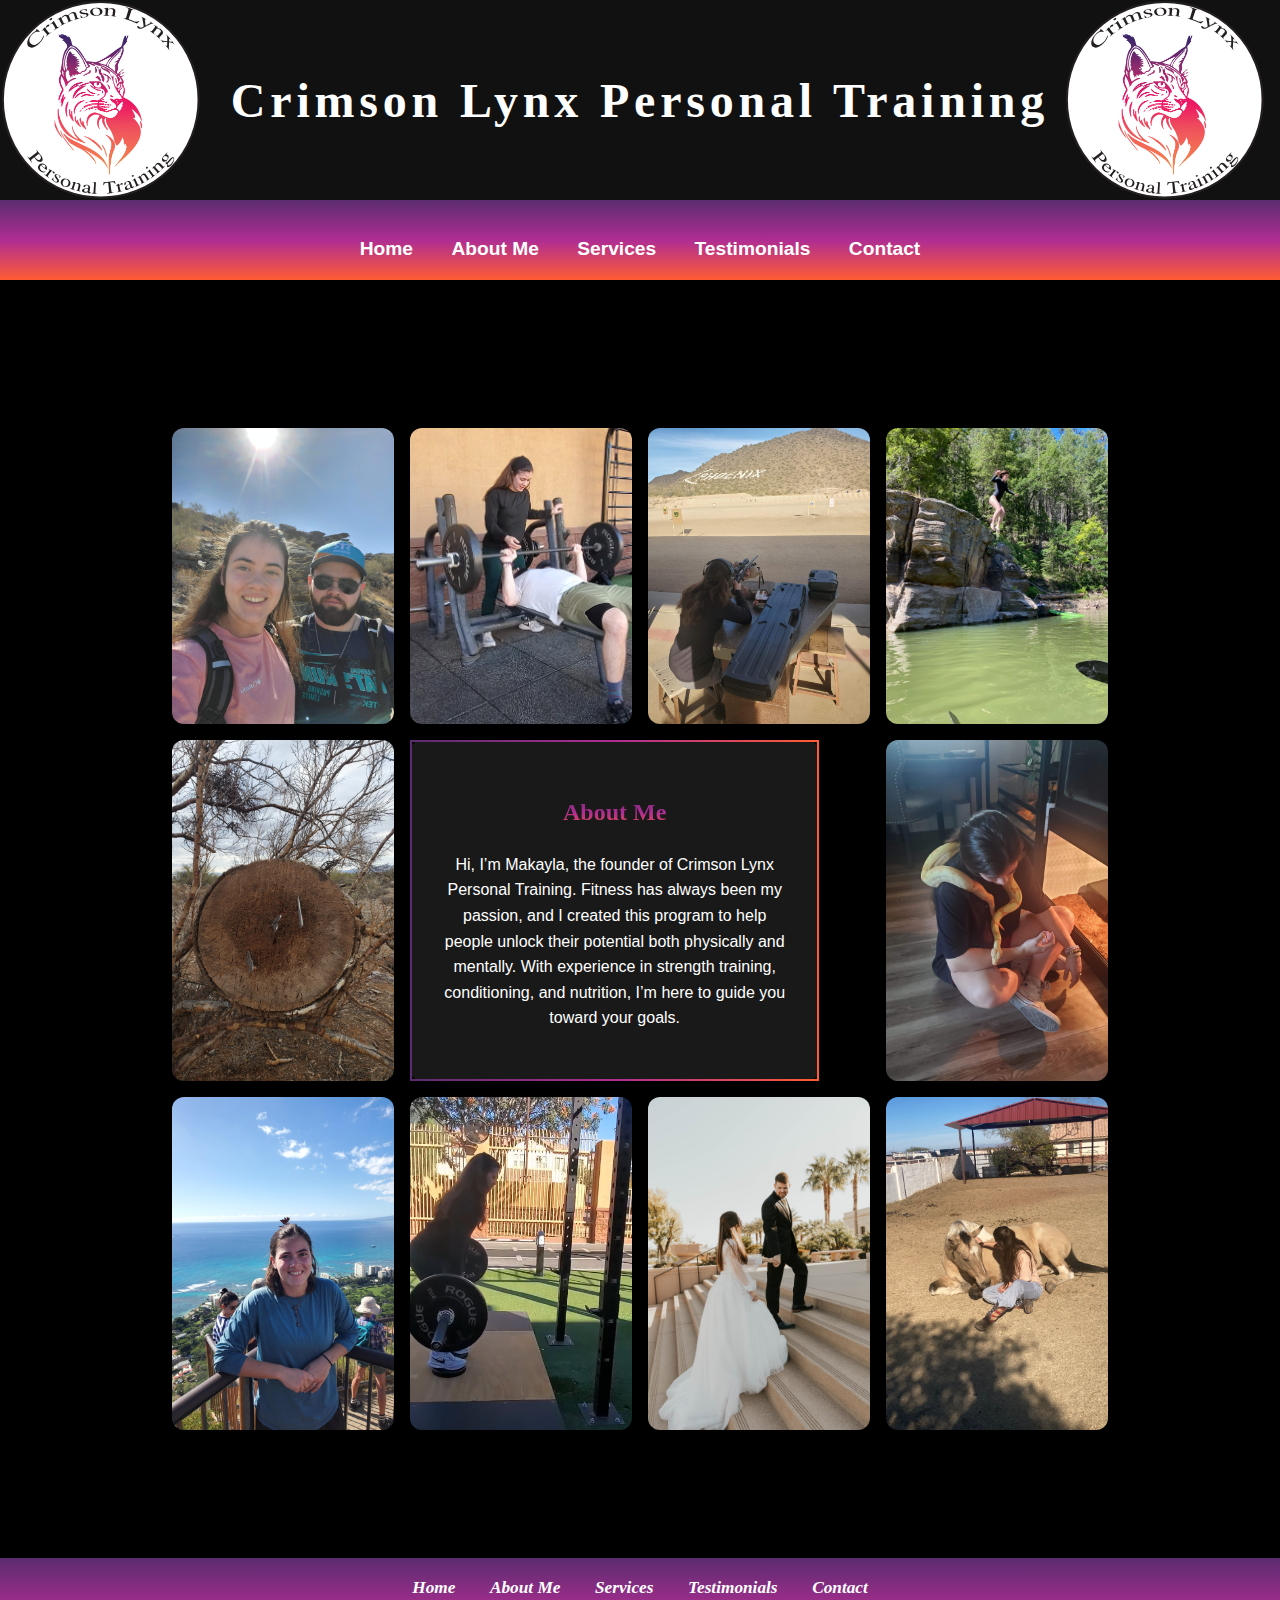
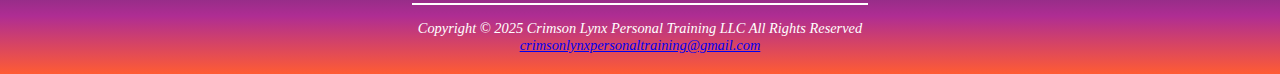
<file: About_Me.html>
<!DOCTYPE html>
<html lang="en">

<head>
    <title> Crimson Lynx Personal Training </title>
    <meta charset="UTF-8">
    <meta name="viewport" content="width=device-width, initial-scale=1.0">
    <link rel="stylesheet" href="CrimsonLynx.css">
</head>

<body>
    <div id = "wrapper">

        <header>
            <div id="logo">
                <img src="Finished_Logo.svg" alt="Crimson Lynx Logo">
            </div>
            
            <div>
                <h1><a href="index.html">Crimson Lynx Personal Training</a></h1>
            </div>

            <div>
                <img class="logo-right" src="Finished_Logo.svg" alt="Crimson Lynx Logo">
            </div>
        </header>

        <nav>
            <ul>
                <li><a href ="index.html">Home </a></li>
                <li><a href ="About_Me.html">About Me</a></li>
                <li><a href ="Services.html">Services </a></li>
                <li><a href ="Testimonials.html">Testimonials </a></li>
                <li><a href ="Contact.html">Contact</a></li>
            </ul>
        </nav>

        <main>
            <section class="about-section">
                <div class="about-grid">
                    <img class="top1" src="hiking.jpg" alt="Couple hiking">
                    <img class="top2" src="Bench.jpg" alt="Trainer helping client on bench press">
                    <img class="top3" src="shooting.jpg" alt="Trainer shooting">
                    <img class="top4" src="swimming.jpeg" alt="Trainer swimming">
                
                <img class="mid1" src="throwingknives.jpg" alt="Throwing knives">
                <div class="about-text">
                    <h2>About Me</h2>
                    <p>
                        Hi, I’m Makayla, the founder of Crimson Lynx Personal Training. 
                        Fitness has always been my passion, and I created this program 
                        to help people unlock their potential both physically and mentally. 
                        With experience in strength training, conditioning, and nutrition, 
                        I’m here to guide you toward your goals.
                    </p>
                </div>
                    <img class="mid2" src="snake.jpg" alt="Snake on shoulders">
                   
                    <img class="bottom1" src="Instagram.jpg" alt="Instagram photo">
                    <img class="bottom2" src="RDL.jpg" alt="Trainer doing RDL">
                    <img class="bottom3" src="wedding.jpg" alt="Couple wedding photo">
                    <img class="bottom4" src="horse.jpg" alt="Trainer with horse">
                </div>
            </section>
        </main>
    </div>
        <footer>
            <nav>
                <ul>
                    <li><a href ="index.html">Home </a></li>
                    <li><a href ="About_Me.html">About Me</a></li>
                    <li><a href ="Services.html">Services </a></li>
                    <li><a href ="Testimonials.html">Testimonials </a></li>
                    <li><a href ="Contact.html">Contact</a></li>
                </ul>
            </nav>
            Copyright &copy; 2025 Crimson Lynx Personal Training LLC All Rights Reserved<br>
            <a href="mailto:crimsonlynxpersonaltraining@gmail.com">crimsonlynxpersonaltraining@gmail.com</a>
        </footer>
</body>
</html>
</file>
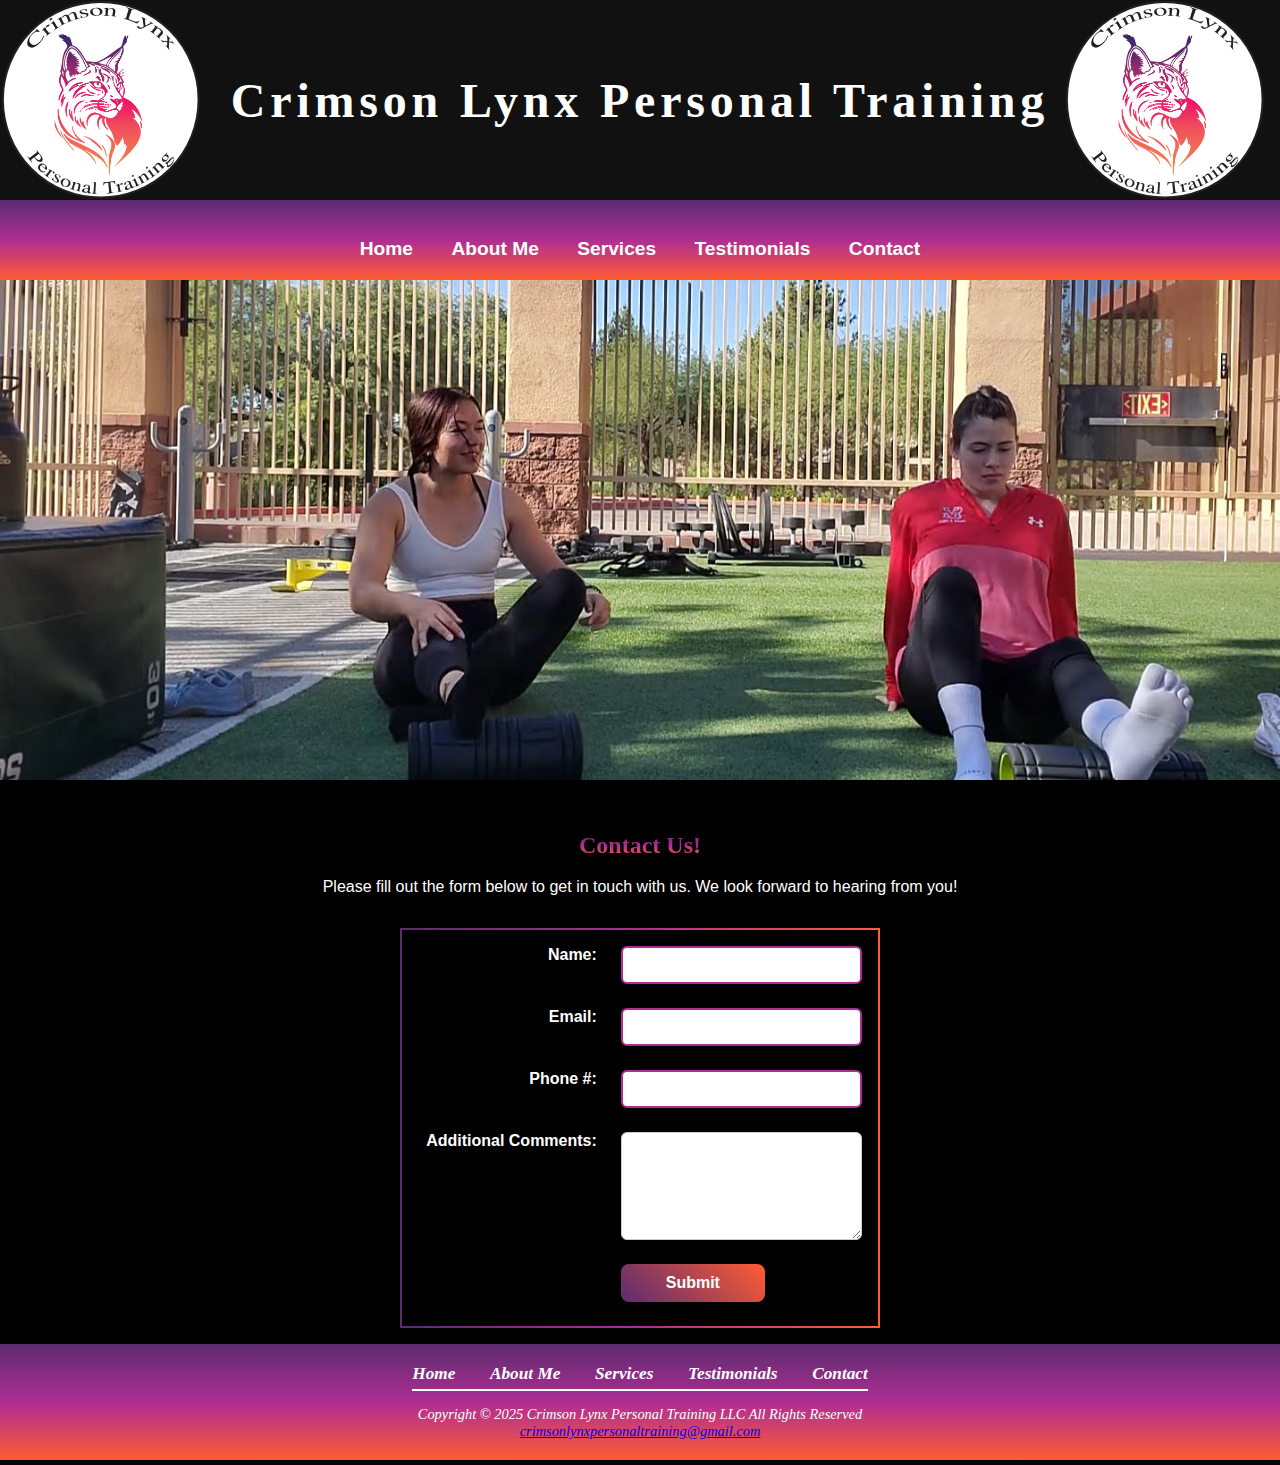
<file: Contact.html>
<!DOCTYPE html>
<html lang="en">
<head>
    <!-- Google tag (gtag.js) -->
    <script async src="https://www.googletagmanager.com/gtag/js?id=G-5Q6WV8C5R2"></script>
    <script>
        window.dataLayer = window.dataLayer || [];
        function gtag(){dataLayer.push(arguments);}
        gtag('js', new Date());

        gtag('config', 'G-5Q6WV8C5R2');
    </script>
    <title>Crimson Lynx Personal Training</title>
    <meta charset="UTF-8">
    <meta name="viewport" content="width=device-width, initial-scale=1.0">

    <meta name="description" content="Reach out to Crimson Lynx Personal Training to start your fitness journey. Contact us today for personalized coaching.">
    <meta name="keywords" content="contact personal trainer, fitness inquiries, online training contact, Crimson Lynx">
    <meta property="og:title" content="Contact Crimson Lynx Personal Training">
    <meta property="og:description" content="Ready to begin your fitness journey? Get in touch with Crimson Lynx today.">
    <meta property="og:url" content="https://crimsonlynxpersonaltraining.com/Contact.html">
    <meta property="og:type" content="website">

    <link rel="stylesheet" href="CrimsonLynx.css">
</head>
<body>
    <div id="wrapper">

        <header>
            <div id="logo">
                <img src="Finished_Logo.svg" alt="Crimson Lynx Logo">
            </div>
            <div>
                <h1><a href="index.html">Crimson Lynx Personal Training</a></h1>
            </div>
            <div>
                <img class="logo-right" src="Finished_Logo.svg" alt="Crimson Lynx Logo">
            </div>
        </header>

        <nav>
            <ul>
                <li><a href ="index.html">Home </a></li>
                <li><a href ="About_Me.html">About Me</a></li>
                <li><a href ="Services.html">Services </a></li>
                <li><a href ="Testimonials.html">Testimonials </a></li>
                <li><a href ="Contact.php">Contact</a></li>
            </ul>
        </nav>

        <div id="homehero" class="hero"></div>

        <main>
            <section class="intro">
                <h2>Contact Us!</h2>
                <p>Please fill out the form below to get in touch with us. We look forward to hearing from you!</p>
            </section>

            <section class="contact-form">
                <div id="form-message" style="text-align:center; font-weight:bold; margin-bottom: 1em;"></div>

                <form id="contactForm" action="https://formsubmit.co/crimsonlynxpersonaltraining@gmail.com" method="POST">

                    <input type="hidden" name="_captcha" value="false">
                    <input type="hidden" name="_next" value="https://www.crimsonlynxpersonaltraining.com/Contact.html">

                    <label for="name">Name:</label>
                    <input type="text" id="name" name="name" required>

                    <label for="email">Email:</label>
                    <input type="email" id="email" name="email" required>

                    <label for="phone">Phone #:</label>
                    <input type="tel" id="phone" name="phone" required>

                    <label for="comments">Additional Comments:</label>
                    <textarea id="comments" name="comments" rows="5"></textarea>

                    <input type="submit" value="Submit">
                </form>
                <script>
                document.addEventListener('DOMContentLoaded', function() {
                    const form = document.getElementById('contactForm');
                    const messageDiv = document.getElementById('form-message');

                    form.addEventListener('submit', function() {
                        messageDiv.style.color = '#00FF00';
                        messageDiv.textContent = 'Thank you! Your message has been sent.';
                    });
                });
                </script>
            </section>
        </main>
    </div>

    <footer>
        <nav>
            <ul>
                <li><a href ="index.html">Home </a></li>
                <li><a href ="About_Me.html">About Me</a></li>
                <li><a href ="Services.html">Services </a></li>
                <li><a href ="Testimonials.html">Testimonials </a></li>
                <li><a href ="Contact.php">Contact</a></li>
            </ul>
        </nav>
        Copyright &copy; 2025 Crimson Lynx Personal Training LLC All Rights Reserved<br>
        <a href="mailto:crimsonlynxpersonaltraining@gmail.com">crimsonlynxpersonaltraining@gmail.com</a>
    </footer>
</body>
</html>
</file>
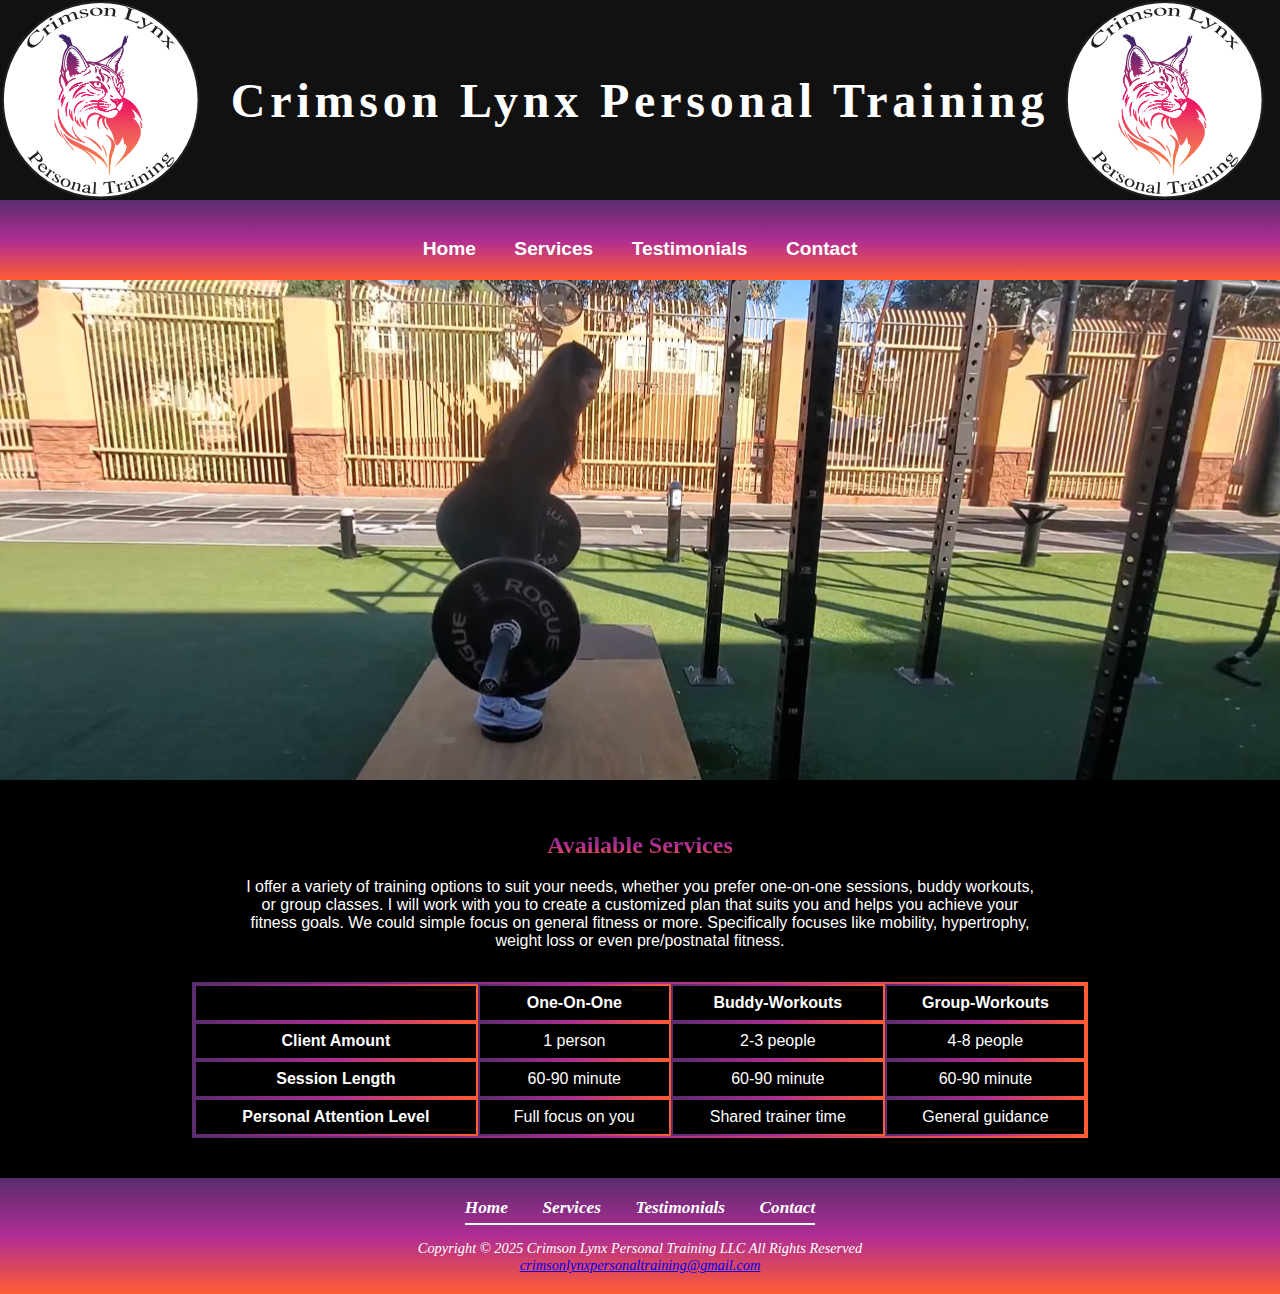
<file: Services.html>
<!DOCTYPE html>
<html lang="en">

<head>
    <title> Crimson Lynx Personal Training </title>
    <meta charset="UTF-8">
    <meta name="viewport" content="width=device-width, initial-scale=1.0">
    <link rel="stylesheet" href="CrimsonLynx.css">
</head>

<body>
    <div id = "wrapper">

        <header>
            <div id="logo">
                <img src="Finished_Logo.svg" alt="Crimson Lynx Logo">
            </div>
            
            <div>
                <h1><a href="index.html">Crimson Lynx Personal Training</a></h1>
            </div>

            <div>
                <img class="logo-right" src="Finished_Logo.svg" alt="Crimson Lynx Logo">
            </div>
        </header>

        <nav>
            <ul>
                <li><a href ="index.html">Home </a></li>
                <li><a href ="Services.html">Services </a></li>
                <li><a href ="Testimonials.html">Testimonials </a></li>
                <li><a href ="Contact.html">Contact</a></li>
            </ul>
        </nav>
    
        <div id = "serviceshero" class="hero"></div>

        <main class="extra-spacing">
            <section class="intro">
                <h2>Available Services</h2>
                <p>I offer a variety of training options to suit your needs, whether you prefer one-on-one sessions, buddy workouts, or group classes. I will work with you to create a customized plan that suits you and helps you achieve your fitness goals. We could simple focus on general fitness or more. Specifically focuses like mobility, hypertrophy, weight loss or even pre/postnatal fitness.</p>
            </section>

            <section>
                <table>
                    <tr>
                        <th></th>
                        <th>One-On-One</th>
                        <th>Buddy-Workouts</th>
                        <th>Group-Workouts</th>
                    </tr>
                    <tr>
                        <th>Client Amount</th>
                        <td>1 person</td>
                        <td>2-3 people</td>
                        <td>4-8 people</td>
                     </tr>
                    <tr>
                        <th>Session Length</th>
                        <td>60-90 minute</td>
                        <td>60-90 minute</td>
                        <td>60-90 minute</td>
                    </tr>
                    <tr>
                        <th>Personal Attention Level</th>
                        <td>Full focus on you</td>
                        <td>Shared trainer time</td>
                        <td>General guidance</td>
                    </tr>
                </table>
            </section>
        </main>
    </div>
        <footer>
            <nav>
                <ul>
                    <li><a href ="index.html">Home </a></li>
                    <li><a href ="Services.html">Services </a></li>
                    <li><a href ="Testimonials.html">Testimonials </a></li>
                    <li><a href ="Contact.html">Contact</a></li>
                </ul>
            </nav>
            Copyright &copy; 2025 Crimson Lynx Personal Training LLC All Rights Reserved<br>
            <a href="mailto:crimsonlynxpersonaltraining@gmail.com">crimsonlynxpersonaltraining@gmail.com</a>
        </footer>
</body>
</html>
</file>
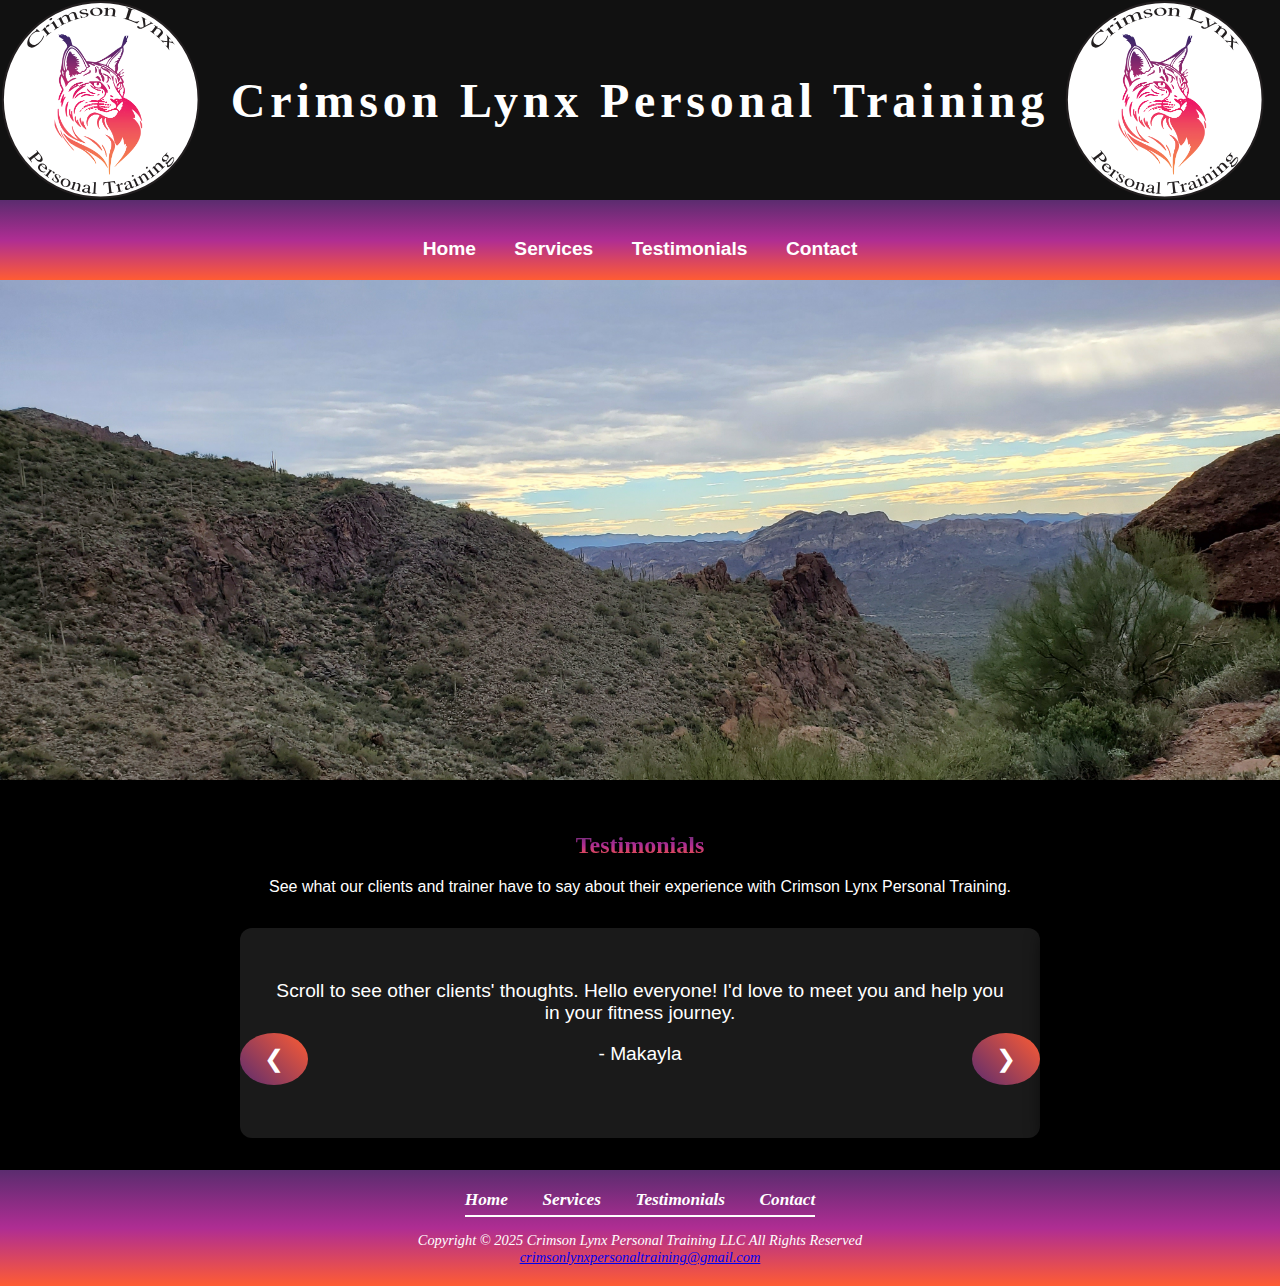
<file: Testimonials.html>
<!DOCTYPE html>
<html lang="en">

<head>
    <title> Crimson Lynx Personal Training </title>
    <meta charset="UTF-8">
    <meta name="viewport" content="width=device-width, initial-scale=1.0">
    <link rel="stylesheet" href="CrimsonLynx.css">
</head>

<body>
    <div id = "wrapper">

        <header>
            <div id="logo">
                <img src="Finished_Logo.svg" alt="Crimson Lynx Logo">
            </div>
            
            <div>
                <h1><a href="index.html">Crimson Lynx Personal Training</a></h1>
            </div>

            <div>
                <img class="logo-right" src="Finished_Logo.svg" alt="Crimson Lynx Logo">
            </div>
        </header>

        <nav>
            <ul>
                <li><a href ="index.html">Home </a></li>
                <li><a href ="Services.html">Services </a></li>
                <li><a href ="Testimonials.html">Testimonials </a></li>
                <li><a href ="Contact.html">Contact</a></li>
            </ul>
        </nav>
    
        <div id = "testimonialhero" class="hero"></div>

        <main>
            <section class="intro">
                <h2>Testimonials</h2>
                <p>See what our clients and trainer have to say about their experience with Crimson Lynx Personal Training.</p>
            </section>
            <section>
                <div class="testimonial-carousel">
                    <div class="carousel-track">
                        <div class="testimonial active">
                            <p>Scroll to see other clients' thoughts. Hello everyone! I'd love to meet you and help you in your fitness journey. </p>
                            <p>- Makayla</p>
                        </div>
                        <div class="testimonial">
                            <p>Makayla is thorough and knowledgeable in her teaching and training techniques. She is very patient and encouraging. Also she is fit herself so she practices what she teaches.</p>
                            <p>- BVT</p>
                        </div>
                        <div class="testimonial">
                            <p>I love having Makayla as my Trainer because she is so genuine, helps keep me motivated, very knowledgeable and such a sweetie!</p>
                            <p>- Steve</p>
                        </div>
                    </div>
                    
                        <div class="carousel-controls">
                            <button class="prev">&#10094;</button>
                            <button class="next">&#10095;</button>
                        </div>

                        <div class="carousel-indicators">
                            <span class="dot active"></span>
                            <span class="dot"></span>
                            <span class="dot"></span>
                        </div>
                </div>
            </section>
        </main>
    </div>
        <footer>
            <nav>
                <ul>
                    <li><a href ="index.html">Home </a></li>
                    <li><a href ="Services.html">Services </a></li>
                    <li><a href ="Testimonials.html">Testimonials </a></li>
                    <li><a href ="Contact.html">Contact</a></li>
                </ul>
            </nav>
            Copyright &copy; 2025 Crimson Lynx Personal Training LLC All Rights Reserved<br>
            <a href="mailto:crimsonlynxpersonaltraining@gmail.com">crimsonlynxpersonaltraining@gmail.com</a>
        </footer>
    <script src="javascript.js"></script>
</body>
</html>
</file>
<file: CrimsonLynx.css>
* {box-sizing: border-box;}

header {
  display: grid;
  grid-template-columns: 1fr auto 1fr;
  align-items: center;
  background-color: #111111;
  max-height: 350px;
  overflow: hidden;
}

header h1 a {
  margin: 0;
  color: #FFFFFF;
  text-decoration: none;
  text-align: center;
  font-family: Georgia, 'Times New Roman', serif;
  letter-spacing: 0.1em;
  padding: 0;
}

header img {
  justify-self: start;
  width: 200px;
  height: auto;
  display: block;
  margin: 0;
}

nav a {
  color: white;
  text-decoration: none;
  font-weight: bold;
  transition: color 0.3s ease;
}

nav {
  font-weight: bold;
  padding: 1em;
  font-size: 120%;
  text-align: center;
  background: linear-gradient(to bottom, #5B2C6F, #AF2D93, #FF5C33);
}

nav ul {
  list-style-type: none;
  margin: 0;
  padding: 0;
  display: flex;
  justify-content: center;
  gap: 2em;
}

nav a:link {
  color: #FFFFFF;
}

nav a:visited {
  color: #000000;
}

nav a:hover {
  color: #4B0082;
}

nav li {
  border: none;
}

main {
  background-color: #000000;
  color: #FFFFFF;
  padding-top: 20px;

  display: block;
  overflow: auto;
}

body {
  margin: 0;
  background-color: #000000;
  color: #555555;
  font-family: Arial, Helvetica, sans-serif;
}

h1 {
  color: #FFFFFF; 
  margin-bottom: 0;
  margin-top: 0;
  font-family: Georgia, 'Times New Roman', serif;
  letter-spacing: 0.25em;
  padding-top: 0.5em;
  padding-bottom: 0.5em;
}

.intro {
  text-align: center;
  margin: 2em auto;
  max-width: 800px;
}

h2, h3 {
  background: linear-gradient(#5B2C6F, #AF2D93, #FF5C33);
  font-family: Georgia, 'Times New Roman', serif;
  background-clip: text;
  -webkit-background-clip: text;
  -webkit-text-fill-color: transparent;
  text-align: center;
}

footer {
  background: linear-gradient(to bottom, #5B2C6F, #AF2D93, #FF5C33);
  background-size: cover;
  background-repeat: no-repeat;
  width: 100%;
  color: white;
  text-align: center;
  padding: 20px;
  font-size: 90%;
  font-style: italic;
  font-family: Georgia, 'Times New Roman', serif;
  display: flex;
  flex-direction: column;
  align-items: center;
  justify-content: center;
}

footer nav,
footer nav ul,
footer nav li,
footer nav a {
  background: none;
  margin: 0;
  padding: 0;
  color: white;
}

footer nav ul {
  display: flex;
  justify-content: center;
  gap: 2em;
  list-style: none;
  padding: 0 0 5px 0;
  margin: 0 0 15px 0;
  border-bottom: 2px solid white;
}

footer nav a:hover {
  color: #FFA500;
  background: none;
  padding: 0;
  margin: 0;
}

#wrapper {
  width: 100%;
  margin: 0 auto;
  background: rgba(0,0,0,0.6);
  border: none;
  box-shadow: 0 0 10px rgba(0,0,0,0.5);
}

#content-grid {
  display: grid;
  grid-template-columns: repeat(3, 1fr);
  gap: 1.5em;
  padding: 2em;
}

.content-box {
  background-color: #1a1a1a;
  color: white;
  border-radius: 10px;
  box-shadow: 0 4px 10px rgba(0,0,0,0.4);
  overflow: hidden;
  display: flex;
  flex-direction: column;
  text-align: center;
}

.content-box img {
  width: 100%;
  height: 600px;
  object-fit: cover;
}

.content-box p {
  line-height: 1.5;
  font-size: 1.5rem;
  color: #FFFFFF;
}

.content-box a:link {
  background: linear-gradient(#5B2C6F, #AF2D93, #FF5C33);; 
  font-family: Georgia, 'Times New Roman', serif;
  background-clip: text;
  -webkit-background-clip: text;
  -webkit-text-fill-color: transparent;
  text-decoration: underline;
  text-decoration-color: #5B2C6F;
}

.content-box h3 {
  margin-top: 0.5em;
  margin-bottom: 0.5em;
}

.promo-video {
  width: 100%;
  height: 100%;
  max-height: 600px;
  border-radius: 8px;
  object-fit: cover;
}

#homehero {
  height: 500px;
  background-image: url('stretching.jpg');
  background-size: cover;
  background-position: center 70%;
  background-repeat: no-repeat;
}

#serviceshero {
  height: 500px;
  background-image: url('RDL.jpg');
  background-size: cover;
  background-position: center 20%;
  background-repeat: no-repeat;
}

#testimonialhero {
  height: 500px;
  background-image: url('Dessert.jpg');
  background-size: cover;
  background-position: center 20%;
  background-repeat: no-repeat;
}

#contacthero {
  height: 500px;
  background-image: url('Dessert.jpg');
  background-size: cover;
  background-position: center 20%;
  background-repeat: no-repeat;
}

table {
  border: 2px solid transparent;
  border-image: linear-gradient(to right, #5B2C6F, #AF2D93, #FF5C33) 1;
  border-collapse: separate;
  border-spacing: 0;
  width: 100%;
  margin: 0 auto;
}

td, th {
  color: #FFFFFF;
  border: 2px solid transparent;
  border-image: linear-gradient(to right, #5B2C6F, #AF2D93, #FF5C33) 1;
  padding: 0.5em;
  text-align: center;
}

.extra-spacing {
  padding-bottom: 40px;
}

.text {
  text-align: left;
}

form {
  width:100%;
  max-width: 30em;
  margin: 0 auto 1em auto;
  display: grid;
  grid-gap: 1em;
  border: 2px solid transparent;
  border-image: linear-gradient(to right, #5B2C6F, #AF2D93, #FF5C33) 1;
  border-collapse: separate;
  padding: 1em;
}

label {
  text-align: right;
  padding-right: 0.5em;
  font-weight: bold;
  color: #FFFFFF;
}

input, textarea {
  padding: 0.5em;
  border: 1px solid #ccc;
  border-radius: 6px;
  font-size: 1rem;
  width: 100%;
  margin-bottom: 0.5em;
}

textarea {
  resize: vertical;
  min-height: 100px;
}

input:required, textarea:required {
  border: 2px solid #AF2D93;
}

input[type="submit"] {
  grid-column: 2;
  width: 9em;
  padding: 0.6em 1em;
  background: linear-gradient(45deg, #5B2C6F, #FF5C33);
  border: none;
  color: white;
  font-weight: bold;
  border-radius: 8px;
  cursor: pointer;
  transition: 0.3s ease;
}

input[type="submit"]:hover {
  background: linear-gradient(45deg, #AF2D93, #5B2C6F);
}

.testimonial-slider {
  display: flex;
  overflow-x: auto;
  scroll-snap-type: x mandatory;
  gap: 2em;
  padding: 1em;
}

.testimonial-carousel {
  position: relative;
  max-width: 600px;
  margin: auto;
  overflow: hidden;
  text-align: center;
  margin-bottom: 2em;
}

.carousel-track {
  display: flex;
  transition: transform 0.6s ease-in-out;
  width: 100%;
}

.testimonial {
  flex: 0 0 100%;
  scroll-snap-align: center;
  min-width: 100%;
  background: #1a1a1a;
  color: white;
  padding: 2em;
  border-radius: 12px;
  box-shadow: 0 4px 15px rgba(0,0,0,0.5);
}

.testimonial p {
  font-size: 1.2em;
  margin-bottom: 1em;
}

.carousel-controls {
  position: absolute;
  top: 50%;
  width: 100%;
  display: flex;
  justify-content: space-between;
}

.carousel-controls button {
  background: linear-gradient(45deg, #5B2C6F, #FF5C33);
  border: none;
  color: white;
  font-size: 1.5em;
  padding: 0.5em 1em;
  cursor: pointer;
  border-radius: 50%;
}

.carousel-dots {
  margin-top: 1em;
}

.carousel-dots .dot {
  height: 12px;
  width: 12px;
  margin: 0 4px;
  background-color: #bbb;
  border-radius: 50%;
  display: inline-block;
  cursor: pointer;
  transition: background-color 0.3s ease;
}

.carousel-dots .dot.active {
  background: linear-gradient(45deg, #AF2D93, #FF5C33);
}

.about-section {
  max-width: 1000px;
  margin: 3em auto;
  padding: 2em;
}

.about-grid {
  max-width: 1300px;
  margin: 3em auto;
  display: grid;
  grid-template-columns: repeat(4, 1fr);
  grid-template-rows: auto auto auto;
  grid-template-areas:
    "top1 top2 top3 top4"
    "mid1 text text mid2"
    "bottom1 bottom2 bottom3 bottom4";
  gap: 16px;
  align-items: center;
}

.about-grid img {
  width: 100%;
  height: 100%;
  object-fit: cover;
  border-radius: 12px;
  box-shadow: 0 4px 12px rgba(0,0,0,0.6);
}

.top1    { grid-area: top1; }
.top2    { grid-area: top2; }
.top3    { grid-area: top3; }
.top4    { grid-area: top4; }

.mid1    { grid-area: mid1; }
.mid2    { grid-area: mid2; }

.bottom1 { grid-area: bottom1; }
.bottom2 { grid-area: bottom2; }
.bottom3 { grid-area: bottom3; }
.bottom4 { grid-area: bottom4; }

.about-text {
  grid-area: text;
  background: rgba(26,26,26,0.95);
  color: #fff;
  padding: 2rem;
  border-radius: 12px;
  text-align: center;
  box-shadow: 0 4px 15px rgba(0,0,0,0.5);
  line-height: 1.6;
  border: 2px solid transparent;
  border-image: linear-gradient(to right, #5B2C6F, #AF2D93, #FF5C33) 1;
  border-collapse: separate;
  border-spacing: 0;
}

@media (max-width: 768px){
  header {
    grid-template-columns: 1fr;
    align-items: center;
    text-align: center;
  }

  header img {
    margin: 0 auto;
    width: 150px;
    height: auto;
  }

  #content-grid {
    grid-template-columns: 1fr;
  }

  .content-box ul{
    list-style: none;
    text-align: center;
  }

  #homehero {
    height: 300px;
  }

  #serviceshero, #testimonialhero, #contacthero {
    height: 300px;
    background-position: center 60%;
  }

  form{
    width: 60%;
    max-width: 30em;
    display: grid;
    grid-template-columns: 6em 1fr;
    grid-gap: 1em;
  }

  .logo-right{
  display: none;
  }

  input[type="submit"] {
    grid-column: 2;
    width: 9em;
  }

  nav ul {
    display: flex;
    flex-direction: row;
    flex-wrap: nowrap;
    justify-content: space-around;
  }
  nav li {
    border-bottom: none;
  }

  section {
    margin-left: 2em;
    margin-right: 2em;
  }

  .flow {
    display: flex;
    flex-direction: row;
  }

  .flow section {
    flex: 1;
    margin: 0.5em;
  }

  .about-grid {
    grid-auto-rows: auto;
    gap: 12px;
  }

  .about-text {
    order: -1;
    width: 98%;
    justify-self: start;
    
  }

  .about-section {
    padding: 1.5em;
  }

  .about-section img {
    width: 180px;
  }
}

@media (min-width: 1024px){
  .logo-right{
    display: block;
    justify-self: end;
    width: 200px;
    height: auto;
    margin-right: 1em;
  }

  .about-text {
    width: 89%;
    justify-self: start;
  }
  
  header h1{
    font-size: 300%;
  }
  .logo-right{
    display: block;
  }

  #content-grid {
    grid-template-columns: repeat(3, 1fr);
  }

  .content-box ul {
  list-style: disc;
  display: inline-block;
  text-align: left;
  padding-left: 1.2em;
  }

  #serviceshero, #testimonialhero, #contacthero {
    height: 500px;
    background-position: center 40%;
  }

  .testimonial-carousel {
    max-width: 800px;
  }
  #homehero {
    height: 500px;
  }

  table {
    width: 70%;
    margin: 0 auto;
  }

  #wrapper {
    margin: 0 auto;
    width: 100%;
  }

  nav {
    text-align: left;
    padding-left: 1em;
  }

  @supports (display:grid) {
    nav ul {
      flex-direction: row;
      padding-top: 1em;
    }

    header {
      grid-area: header;
    }

    nav {
      grid-area: nav;
    }

    main {
      grid-area: main;
    }

    footer {
      grid-area: footer;
    }
  }
}
</file>
